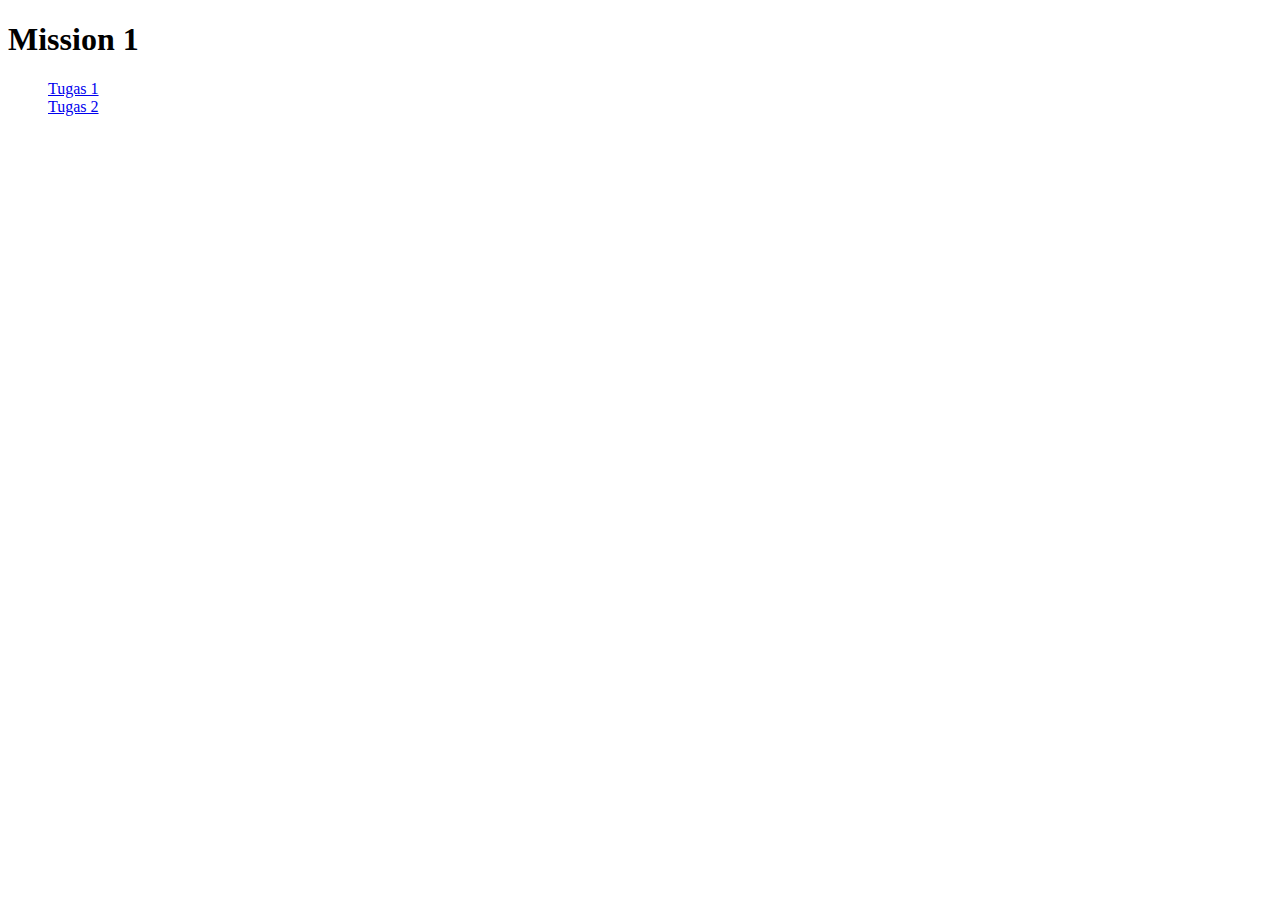
<file: Mission 1/index.html>
<!DOCTYPE html>
<html lang="en">
<head>
  <meta charset="UTF-8">
  <meta http-equiv="X-UA-Compatible" content="IE=edge">
  <meta name="viewport" content="width=device-width, initial-scale=1.0">
  <title>Mission 1</title>
</head>
<body>
  <h1>Mission 1</h1>
  <ul style="list-style-type: none;">
    <li><a href="tugas_1/">Tugas 1</a></li>
    <li><a href="tugas_2/">Tugas 2</a></li>
  </ul>
</body>
</html>
</file>
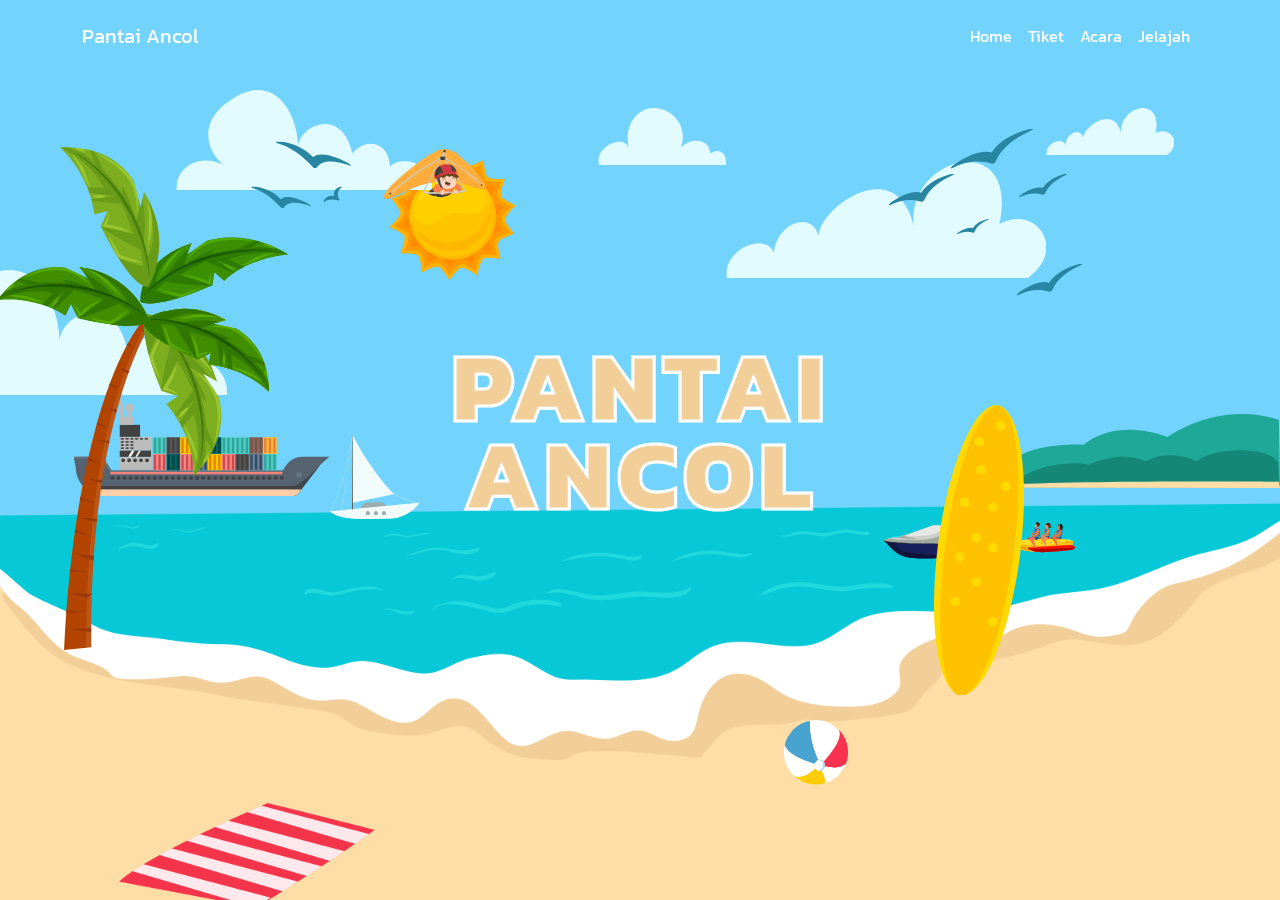
<file: Mission2_VanillaJS/index.html>
<!DOCTYPE html>
<html lang="en">
<head>
  <meta charset="UTF-8">
  <meta http-equiv="X-UA-Compatible" content="IE=edge">
  <meta name="viewport" content="width=device-width, initial-scale=1.0">
  <title>Mission 2 | VanillaJS</title>
  <link href="https://cdn.jsdelivr.net/npm/bootstrap@5.1.3/dist/css/bootstrap.min.css" rel="stylesheet">
  <link href="./assets/css/font.css" rel="stylesheet">
  <link href="./assets/css/style.css" rel="stylesheet">
</head>
<body>
  <!-- Navbar  -->
  <nav class="navbar fixed-top navbar-expand-lg navbar-dark p-md-3">
    <div class="container">
      <a class="navbar-brand" href="#" id="brand">Pantai Ancol</a>
      <button
        class="navbar-toggler"
        type="button"
        data-bs-toggle="collapse"
        data-bs-target="#navbarNav"
        aria-controls="navbarNav"
        aria-expanded="false"
        aria-label="Toggle navigation"
      >
        <span class="navbar-toggler-icon"></span>
      </button>

      <div class="collapse navbar-collapse" id="navbarNav">
        <div class="mx-auto"></div>
        <ul class="navbar-nav">
          <li class="nav-item">
            <a class="nav-link text-white" href="#">Home</a>
          </li>
          <li class="nav-item">
            <a class="nav-link text-white" href="#">Tiket</a>
          </li>
          <li class="nav-item">
            <a class="nav-link text-white" href="#">Acara</a>
          </li>
          <li class="nav-item">
            <a class="nav-link text-white" href="#">Jelajah</a>
          </li>
        </ul>
      </div>
    </div>
  </nav>

  <div class="wrapper">
    <div class="w-100 vh-100 d-flex justify-content-center align-items-center">
      <!-- Sun -->
      <img src="assets/images/Sun.svg" alt="" id="sun">
  
      <!-- Cloud -->
      <img src="assets/images/Cloud-1.svg" alt="" id="cloud-1">
      <img src="assets/images/Cloud-1.svg" alt="" id="cloud-2">
      <img src="assets/images/Cloud-2.svg" alt="" id="cloud-3">
      <img src="assets/images/Cloud-3.svg" alt="" id="cloud-4">
      <img src="assets/images/Cloud-3.svg" alt="" id="cloud-5">

      <!-- Beach -->
      <img src="assets/images/BG-Transparent.png" alt="" id="beach">
      <img src="assets/images/Hill.svg" alt="" id="hill">


      <div class="content text-center">
        <h1 id="title">
          PANTAI<br>
          ANCOL
        </h1>
      </div>

      <!-- Water Effect -->
      <img src="assets/images/Water-Effect.svg" alt="" id="water-effect">
  
      <!-- Boat -->
      <img src="assets/images/Boat-1.svg" alt="" id="boat-1">
  
      <!-- Ship -->
      <img src="assets/images/Ship-1.svg" alt="" id="ship-1">
      <img src="assets/images/Ship-2.svg" alt="" id="ship-2">
  
      <!-- Coconut Tree -->
      <img src="assets/images/Coconut-Stem.svg" alt="" id="coconut-stem">
      <img src="assets/images/Coconut-Branch-1.svg" alt="" id="coconut-branch-1">
      <img src="assets/images/Coconut-Branch-2.svg" alt="" id="coconut-branch-2">
      <img src="assets/images/Coconut-Branch-3.svg" alt="" id="coconut-branch-3">
      <img src="assets/images/Coconut-Branch-4.svg" alt="" id="coconut-branch-4">
      <img src="assets/images/Coconut-Branch-5.svg" alt="" id="coconut-branch-5">
  
      <!-- Paralayang -->
      <img src="assets/images/Paralayang.svg" alt="" id="paralayang">
  
      <!-- Bird Right -->
      <img src="assets/images/Bird-Siluet-1.svg" alt="" id="bird-1">
      <img src="assets/images/Bird-Siluet-1.svg" alt="" id="bird-2">
      <img src="assets/images/Bird-Siluet-1.svg" alt="" id="bird-3">
      <img src="assets/images/Bird-Siluet-1.svg" alt="" id="bird-4">
      <img src="assets/images/Bird-Siluet-1.svg" alt="" id="bird-5">
  
      <!-- Bird Left -->
      <img src="assets/images/Bird-Siluet-2.svg" alt="" id="bird-6">
      <img src="assets/images/Bird-Siluet-1.svg" alt="" id="bird-7">
      <img src="assets/images/Bird-Siluet-2.svg" alt="" id="bird-8">
  
      <!-- Surfing Board -->
      <img src="assets/images/Surfing-Board.svg" alt="" id="surfing-board">
  
      <!-- Beach Ball -->
      <img src="assets/images/Beach-Ball.svg" alt="" id="ball">
    </div>
  </div>

  <script type="text/javascript" src="assets/js/script.js"></script>
</body>
</html>
</file>
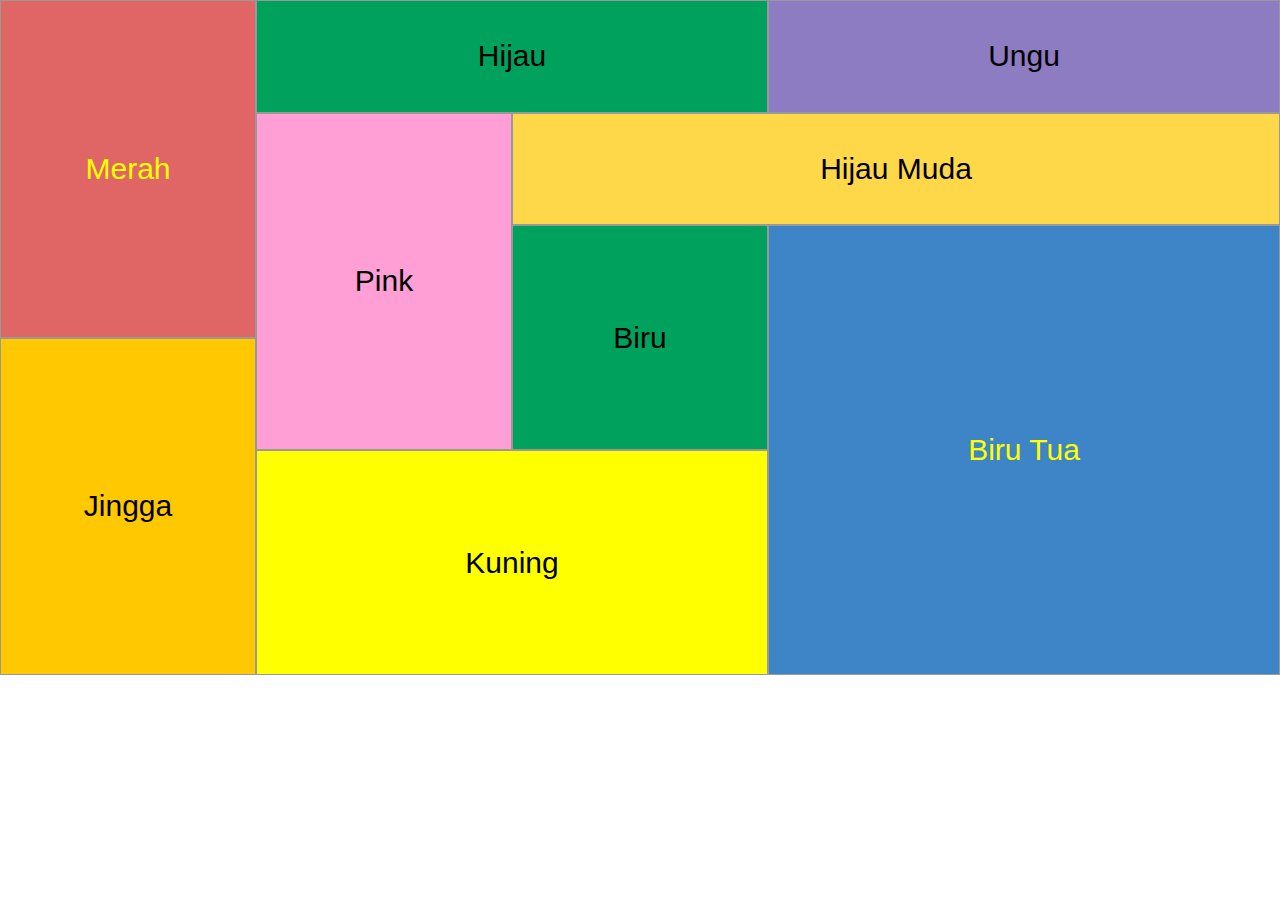
<file: Mission 1/tugas_1/index.html>
<!DOCTYPE html>
<html>
  <head>
    <meta charset="utf-8">
    <meta http-equiv="X-UA-Compatible" content="IE=edge">
    <title>Tugas 1 | Mission 1</title>
    <meta name="viewport" content="width=device-width, initial-scale=1">
    <link rel="stylesheet" href="style.css">
  </head>
  <body>
    <div class="grid grid-cols-5 grid-rows-6 h-75-screen">
      <div class="flex justify-center item-center row-start-1 row-end-4 border-1 border-solid border-gray p-10 text-xl text-yellow bg-red">
        Merah
      </div>
      <div class="flex justify-center item-center col-start-2 col-end-4 border-1 border-solid border-gray p-10 text-xl bg-green">
        Hijau
      </div>
      <div class="flex justify-center item-center col-start-4 col-end-7 border-1 border-solid border-gray p-10 text-xl bg-purple">
        Ungu
      </div>
      <div class="flex justify-center item-center row-start-2 row-end-5 border-1 border-solid border-gray p-10 text-xl bg-pink">
        Pink
      </div>
      <div class="flex justify-center item-center col-start-3 col-end-7 border-1 border-solid border-gray p-10 text-xl bg-light-orange">
        Hijau Muda
      </div>
      <div class="flex justify-center item-center row-start-3 row-end-5 border-1 border-solid border-gray p-10 text-xl bg-green">
        Biru
      </div>
      <div class="flex justify-center item-center col-start-4 col-end-7 border-1 border-solid border-gray p-10 row-start-3 row-end-7 text-xl text-yellow bg-blue">
        Biru Tua
      </div>
      <div class="flex justify-center item-center row-start-4 row-end-8 border-1 border-solid border-gray p-10 text-xl bg-orange">
        Jingga
      </div>
      <div class="flex justify-center item-center col-start-2 col-end-4 border-1 border-solid border-gray p-10 row-start-5 row-end-8 text-xl bg-yellow">
        Kuning
      </div>
    </div>
  </body>
</html>
</file>
<file: Mission2_VanillaJS/assets/css/font.css>
@font-face {
  font-family: Kanit;
  src: url(../fonts/Kanit-Thin.ttf);
  font-weight: 100;
}

@font-face {
  font-family: Kanit;
  src: url(../fonts/Kanit-ExtraLight.ttf);
  font-weight: 200;
}

@font-face {
  font-family: Kanit;
  src: url(../fonts/Kanit-Light.ttf);
  font-weight: 300;
}

@font-face {
  font-family: Kanit;
  src: url(../fonts/Kanit-Regular.ttf);
  font-weight: 400;
}

@font-face {
  font-family: Kanit;
  src: url(../fonts/Kanit-Medium.ttf);
  font-weight: 500;
}

@font-face {
  font-family: Kanit;
  src: url(../fonts/Kanit-SemiBold.ttf);
  font-weight: 600;
}

@font-face {
  font-family: Kanit;
  src: url(../fonts/Kanit-Bold.ttf);
  font-weight: 700;
}

@font-face {
  font-family: Kanit;
  src: url(../fonts/Kanit-ExtraBold.ttf);
  font-weight: 800;
}

@font-face {
  font-family: Kanit;
  src: url(../fonts/Kanit-Black.ttf);
  font-weight: 900;
}
</file>
<file: Mission2_VanillaJS/assets/css/style.css>
* {
  font-family: Kanit;
}

.wrapper {
  position: relative;
  background-color: #72D4FC;
  /* background-image: linear-gradient( rgba(0, 0, 0, 1), rgba(0, 0, 0, 0.3) ); */
  overflow: hidden;
}

#beach {
  /* filter: brightness(60%); */
  width: 100%;
  height: 100vh;
  position: absolute;
}

#hill {
  /* filter: brightness(60%); */
  width: 25%;
  right: 0;
  top: 46%;
  position: absolute;
}

#title {
  color: #F2CE99;
  line-height: 0.9;
  letter-spacing: 0.05em;
  font-size: 6em;
  font-weight: 800;
  position: relative;
  bottom: 16px;
  -webkit-text-stroke-width: 3px;
  -webkit-text-stroke-color: #FFFFFF;
}

#water-effect {
  width: 75%;
  top: 58%;
  left: 9%;
  position: absolute;
}

#ball {
  top: 80%;
  left: 65%;
  width: 5%;
  position: absolute;
}

#surfing-board {
  top: 45%;
  left: 73%;
  width: 7%;
  position: absolute;
}

#sun {
  width: 10%;
  top: 25%;
  left: 20%;
  position: absolute;
}

#cloud-1 {
  width: 25%;
  top: 30%;
  left: -9%;
  position: absolute;
}

#cloud-2 {
  width: 20%;
  left: 12%;
  top: 10%;
  position: absolute;
}

#cloud-3 {
  width: 10%;
  top: 12%;
  left: 45%;
  position: absolute;
}

#cloud-4 {
  width: 25%;
  left: 55%;
  top: 18%;
  position: absolute;
}

#cloud-5 {
  width: 10%;
  left: 80%;
  top: 12%;
  position: absolute;
}

#boat-1 {
  width: 15%;
  left: 70%;
  top: 57%;
  position: absolute;
}

#coconut-stem {
  width: 7%;
  left: 5%;
  top: 35%;
  position: absolute;
}

#coconut-branch-1 {
  width: 5%;
  left: 11%;
  top: 35%;
  position: absolute;
}

#coconut-branch-2 {
  width: 9%;
  left: 11%;
  top: 35%;
  position: absolute;
}

#coconut-branch-3 {
  width: 12%;
  left: 11%;
  top: 28%;
  position: absolute;
}

#coconut-branch-4 {
  width: 9%;
  left: 3%;
  top: 18%;
  position: absolute;
}

#coconut-branch-5 {
  width: 12%;
  left: -0.5%;
  top: 31%;
  position: absolute;
}

#paralayang {
  width: 8%;
  left: 30%;
  top: 15%;
  position: absolute;
}

#ship-1 {
  width: 7%;
  left: 25%;
  top: 48%;
  position: absolute;
}

#ship-2 {
  width: 20%;
  left: 5%;
  top: 44%;
  position: absolute;
}

#bird-1 {
  top: 20%;
  left: 70%;
  width: 4%;
  position: absolute;
  transform: rotate(20deg);
}

#bird-2 {
  top: 15%;
  left: 75%;
  width: 5%;
  position: absolute;
  transform: rotate(20deg);
}

#bird-3 {
  top: 25%;
  left: 75%;
  width: 2%;
  position: absolute;
  transform: rotate(20deg);
}

#bird-4 {
  top: 20%;
  left: 80%;
  width: 3%;
  position: absolute;
  transform: rotate(20deg);
}

#bird-5 {
  top: 30%;
  left: 80%;
  width: 4%;
  position: absolute;
  transform: rotate(20deg);
}

#bird-6 {
  top: 20%;
  left: 20%;
  width: 4%;
  position: absolute;
}

#bird-7 {
  top: 20%;
  left: 25%;
  width: 2%;
  transform: rotate(20deg);
  position: absolute;
}

#bird-8 {
  top: 15%;
  left: 22%;
  width: 5%;
  position: absolute;
}
</file>
<file: Mission 1/tugas_1/style.css>
* {
  font-family: Arial, sans-serif;
}

body {
  margin: 0;
}

/* Border */
.border-1 {
  border-width: 1px;
}
.border-solid {
  border-style: solid;
}
.border-gray {
  border-color: #999999;
}

/* Padding */
.p-10 {
  padding: 10px;
}

/* Height */
.h-75-screen {
  height: 75vh;
}

/* Display */
.grid {
  display: grid;
}
.flex {
  display: flex;
}

/* Grid Template Columns / Rows */
.grid-cols-5 {
  grid-template-columns: repeat(5, minmax(0, 1fr));
}
.grid-rows-6 {
  grid-template-rows: repeat(6, minmax(0, 1fr));
}

/* Grid Column Start / End */
.col-start-1 {
  grid-column-start: 1;
}
.col-start-2 {
  grid-column-start: 2;
}
.col-start-3 {
  grid-column-start: 3;
}
.col-start-4 {
  grid-column-start: 4;
}
.col-start-5 {
  grid-column-start: 5;
}
.col-start-6 {
  grid-column-start: 6;
}
.col-start-7 {
  grid-column-start: 7;
}
.col-start-8 {
  grid-column-start: 8;
}
.col-end-1 {
  grid-column-end: 1;
}
.col-end-2 {
  grid-column-end: 2;
}
.col-end-3 {
  grid-column-end: 3;
}
.col-end-4 {
  grid-column-end: 4;
}
.col-end-5 {
  grid-column-end: 5;
}
.col-end-6 {
  grid-column-end: 6;
}
.col-end-7 {
  grid-column-end: 7;
}
.col-end-8 {
  grid-column-end: 8;
}

/* Grid Row Start / End */
.row-start-1 {
  grid-row-start: 1;
}
.row-start-2 {
  grid-row-start: 2;
}
.row-start-3 {
  grid-row-start: 3;
}
.row-start-4 {
  grid-row-start: 4;
}
.row-start-5 {
  grid-row-start: 5;
}
.row-start-6 {
  grid-row-start: 6;
}
.row-start-7 {
  grid-row-start: 7;
}
.row-start-8 {
  grid-row-start: 8;
}
.row-end-1 {
  grid-row-end: 1;
}
.row-end-2 {
  grid-row-end: 2;
}
.row-end-3 {
  grid-row-end: 3;
}
.row-end-4 {
  grid-row-end: 4;
}
.row-end-5 {
  grid-row-end: 5;
}
.row-end-6 {
  grid-row-end: 6;
}
.row-end-7 {
  grid-row-end: 7;
}
.row-end-8 {
  grid-row-end: 8;
}

/* Justify Content */
.justify-center {
  justify-content: center;
}

/* Align Items */
.item-center {
  align-items: center;
}

/* Font Color */
.text-yellow {
  color: #FFFF00;
}

/* Font Size */
.text-xl {
  font-size: 30px;
}

/* Background Color */
.bg-yellow {
  background-color: #FFFF00;
}
.bg-orange {
  background-color: #FFC800;
}
.bg-blue {
  background-color: #3D85C6;
}
.bg-green {
  background-color: #00A15D;
}
.bg-light-orange {
  background-color: #FED849;
}
.bg-pink {
  background-color: #FF9FD5;
}
.bg-purple {
  background-color: #8E7CC3;
}
.bg-red {
  background-color: #E06666;
}
</file>
